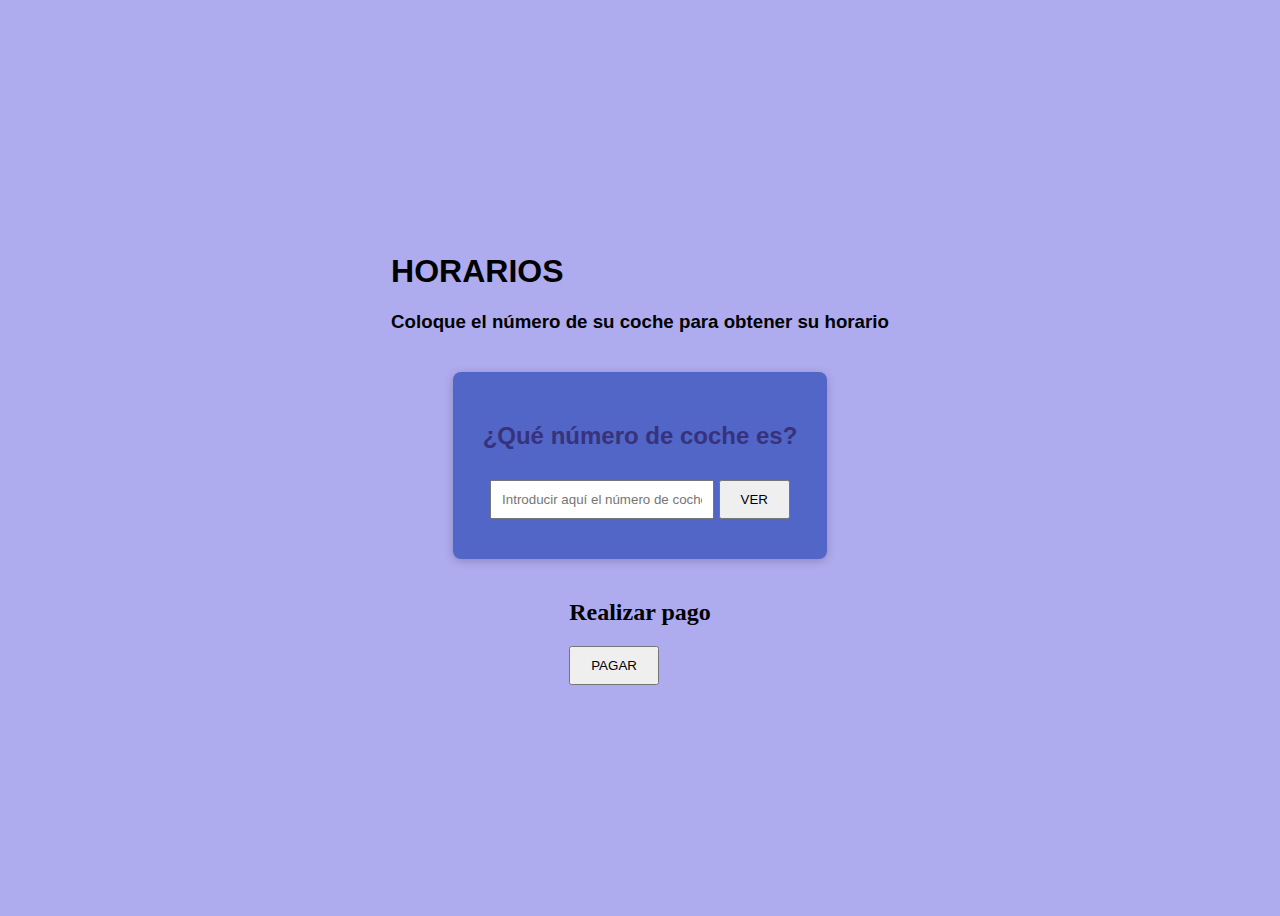
<file: index.html>
<!DOCTYPE html>
<html lang="es">
<head>
  <meta charset="UTF-8">
  <title>Horarios de Coche</title>
  <link rel="stylesheet" href="decoracion.css">
</head>
<body>
  <header>
    <h1>HORARIOS</h1>
    <h3>Coloque el número de su coche para obtener su horario</h3>  
  </header>

  <div class="container">
    <h2>¿Qué número de coche es?</h2>
    <input type="text" id="carInput" placeholder="Introducir aquí el número de coche">
    <button id="submitBtn">VER</button>
  </div>

  <div class="pagar">
    <h2>Realizar pago</h2>
    <button id="pagarBtn">PAGAR</button>
  </div>

  <!-- ✅ Código JavaScript al final del body -->
  <script>
    document.getElementById("submitBtn").addEventListener("click", function () {
      const input = document.getElementById("carInput").value.trim();
      const numero = parseInt(input);

      if (!isNaN(numero) && numero >= 1 && numero <= 1000) {
        const pdfURL = numero + ".pdf";

        fetch(pdfURL, { method: "HEAD" })
          .then((res) => {
            if (res.ok) {
              window.open(pdfURL, "_blank");
            } else {
              window.location.href = "otros.html";
            }
          })
          .catch(() => {
            window.location.href = "otros.html";
          });
      } else {
        window.location.href = "otros.html";
      }
    });

    document.getElementById("pagarBtn").addEventListener("click", function () {
      window.location.href = "pagos.html";
    });
  </script>
</body>
</html>
</file>
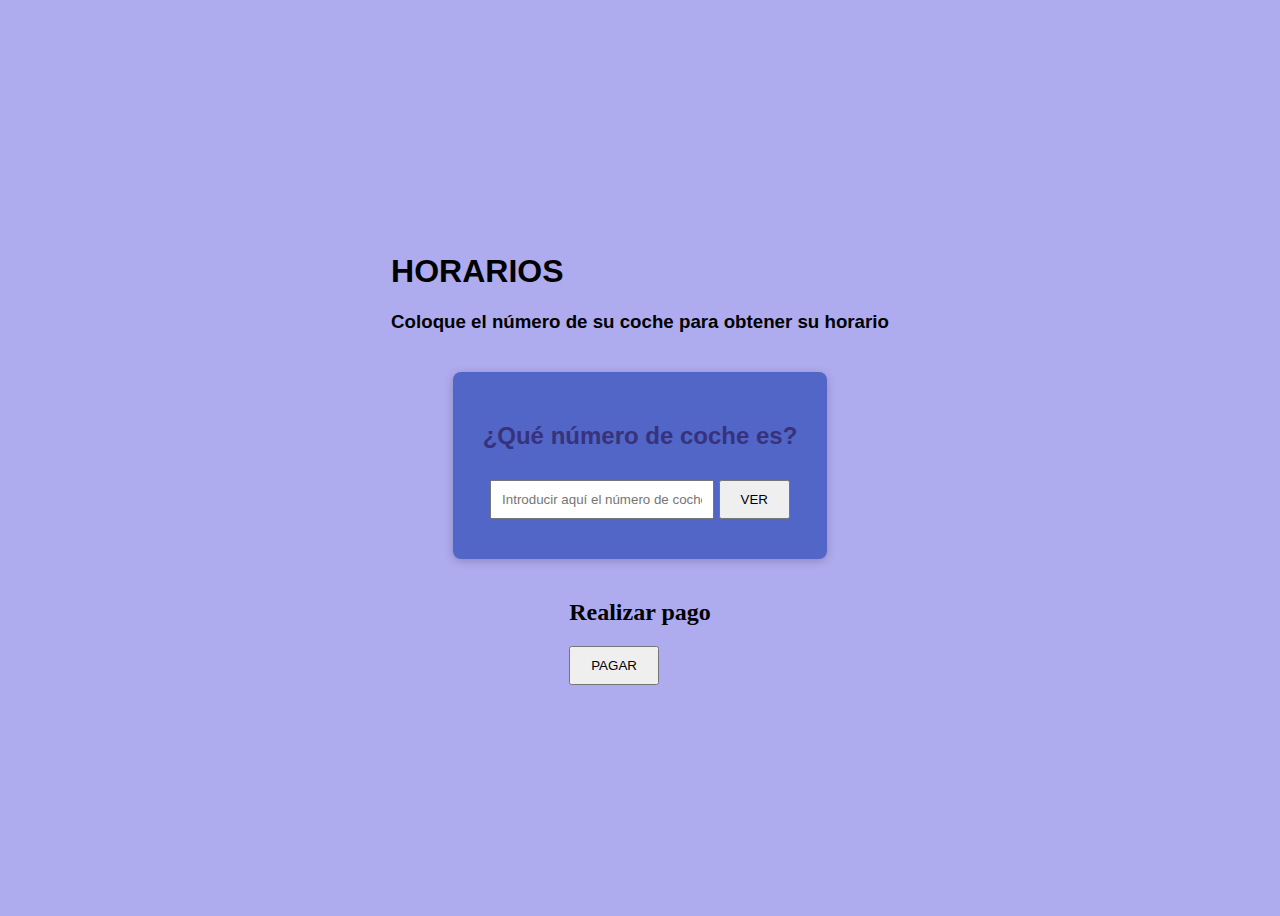
<file: Inicio.html>
<!DOCTYPE html>
<html lang="es">
<head>
  <meta charset="UTF-8">
  <title>Horarios de Coche</title>
  <link rel="stylesheet" href="decoracion.css">
</head>
<body>
  <header>
    <h1>HORARIOS</h1>
    <h3>Coloque el número de su coche para obtener su horario</h3>  
  </header>

  <div class="container">
    <h2>¿Qué número de coche es?</h2>
    <input type="text" id="carInput" placeholder="Introducir aquí el número de coche">
    <button id="verBtn">VER</button>
  </div>

  <div class="pagar">
    <h2>Realizar pago</h2>
    <button id="pagarBtn">PAGAR</button>
  </div>

  <script>
    // Botón "VER"
    document.getElementById("verBtn").addEventListener("click", function() {
      const input = document.getElementById("carInput").value.trim();

      if (input === "") {
        alert("Por favor, escribí un número de coche.");
        return;
      }

      const numero = parseInt(input);
      if (isNaN(numero) || numero < 1 || numero > 1000) {
        window.location.href = "otros.html";
        return;
      }

      const pdfURL = numero + ".pdf";
      window.open(pdfURL, "_blank");
    });

    // Botón "PAGAR"
    document.getElementById("pagarBtn").addEventListener("click", function() {
      window.location.href = "pagos.html";
    });
  </script>
</body>
</html>
</file>
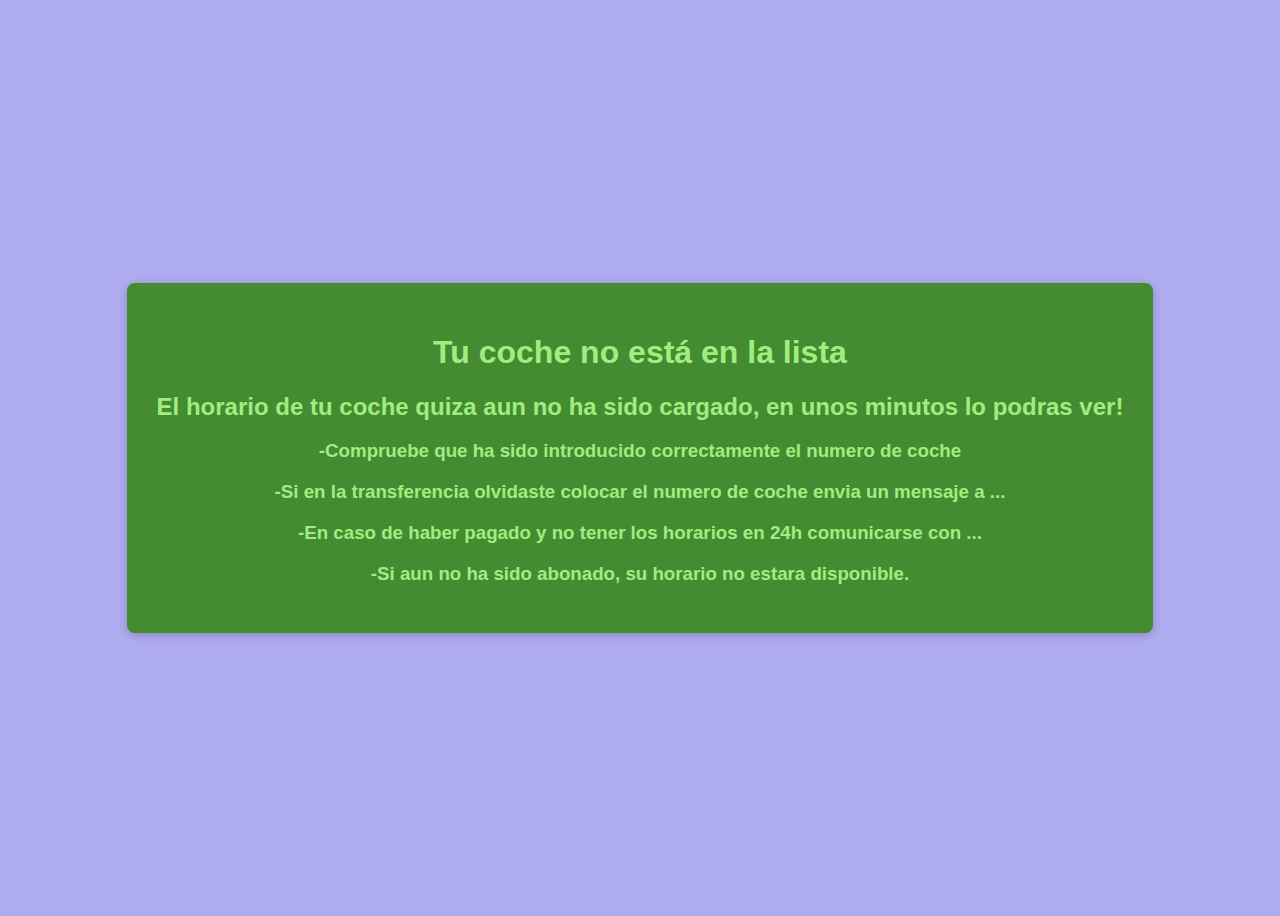
<file: otros.html>
<!DOCTYPE html>
<html lang="es">
<head>
  <meta charset="UTF-8">
  <title>NO EXISTE</title>
  <link rel="stylesheet" href="decoracion.css">
</head>
<body>
  <div class="categoria">
    <h1>Tu coche no está en la lista</h1>
    <h2> El horario de tu coche quiza aun no ha sido cargado, en unos minutos lo podras ver!</h2>
    <h3> 
      <p>-Compruebe que ha sido introducido correctamente el numero de coche </p>
      <p>-Si en la transferencia olvidaste colocar el numero de coche envia un mensaje a ... </p>
      <p>-En caso de haber pagado y no tener los horarios en 24h comunicarse con ... </p>
      <p>-Si aun no ha sido abonado, su horario no estara disponible.</p>
    </h3>
  </div>
</body>
</html>
</file>
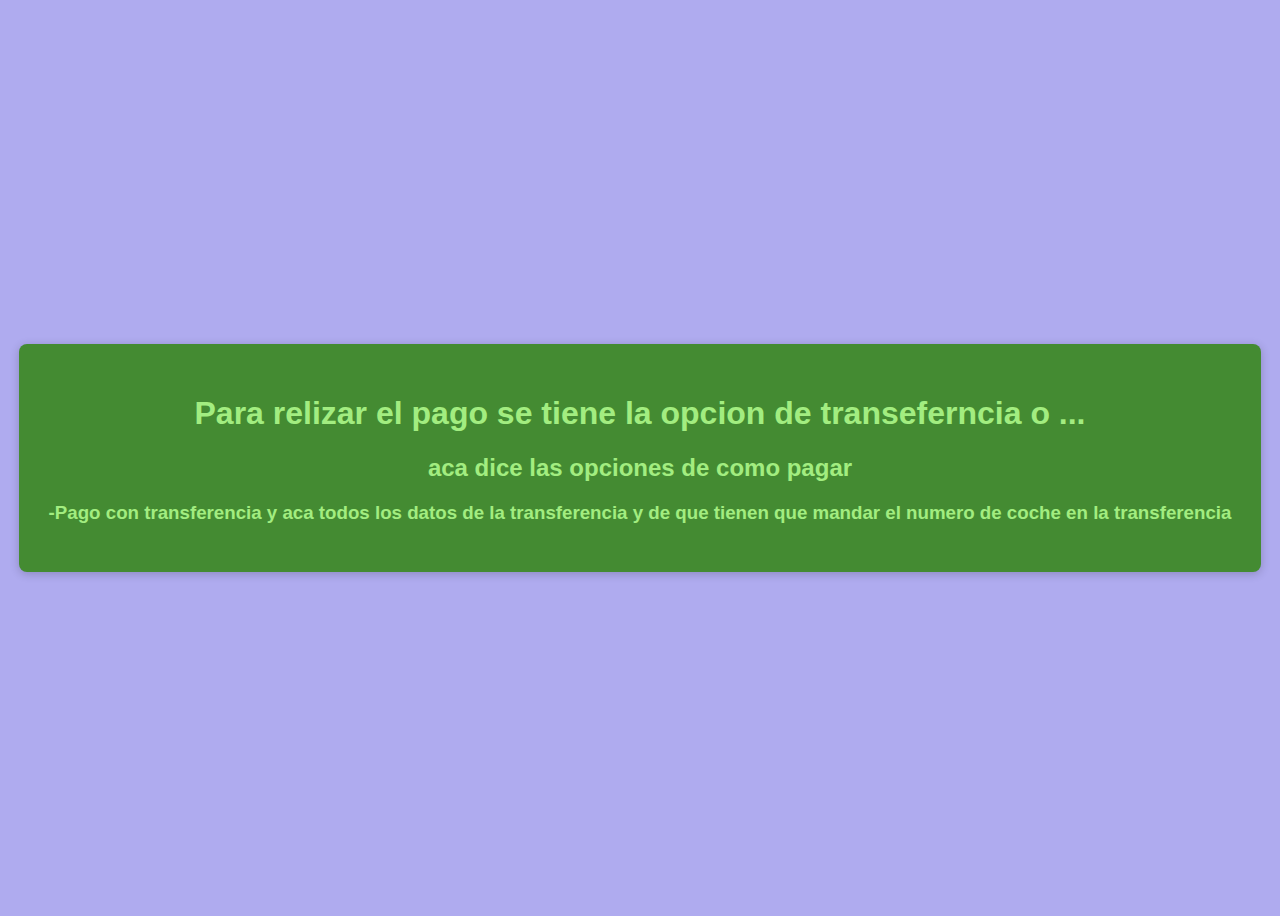
<file: pagos.html>
<!DOCTYPE html>
<html lang="es">
<head>
  <meta charset="UTF-8">
  <title>NO EXISTE</title>
  <link rel="stylesheet" href="decoracion.css">
</head>
<body>
  <div class="categoria">
    <h1>Para relizar el pago se tiene la opcion de transeferncia o ...</h1>
    <h2> aca dice las opciones de como pagar </h2>
    <h3> 
      <p>-Pago con transferencia y aca todos los datos de la transferencia y de que tienen que mandar el numero de coche en la transferencia  </p>
    </h3>
  </div>
</body>
</html>
</file>
<file: decoracion.css>
body {
  background-color: #afabef;
  display: flex;
  flex-direction: column; /* <-- línea clave */
  justify-content: center;
  align-items: center;
  height: 100vh;
  gap: 20px; /* opcional: separación entre bloques */
}


header{
  font-family: helvetica;
  color:black
}
.container {
  font-family: Arial, Helvetica, sans-serif;
  background: rgb(81, 102, 199);
  padding: 30px;
  border-radius: 8px;
  box-shadow: 0 2px 10px rgba(0,0,0,0.2);
  text-align: center;
  color:#37327c
}

.categoria {
  font-family: Arial, Helvetica, sans-serif;
  background: rgb(68, 139, 50);
  padding: 30px;
  border-radius: 8px;
  box-shadow: 0 2px 10px rgba(0,0,0,0.2);
  text-align: center;
  color:#a2ed80
}

input {
  padding: 10px;
  width: 200px;
  margin: 10px 0;

}

button {
  padding: 10px 20px;
  cursor: pointer;
}
</file>
